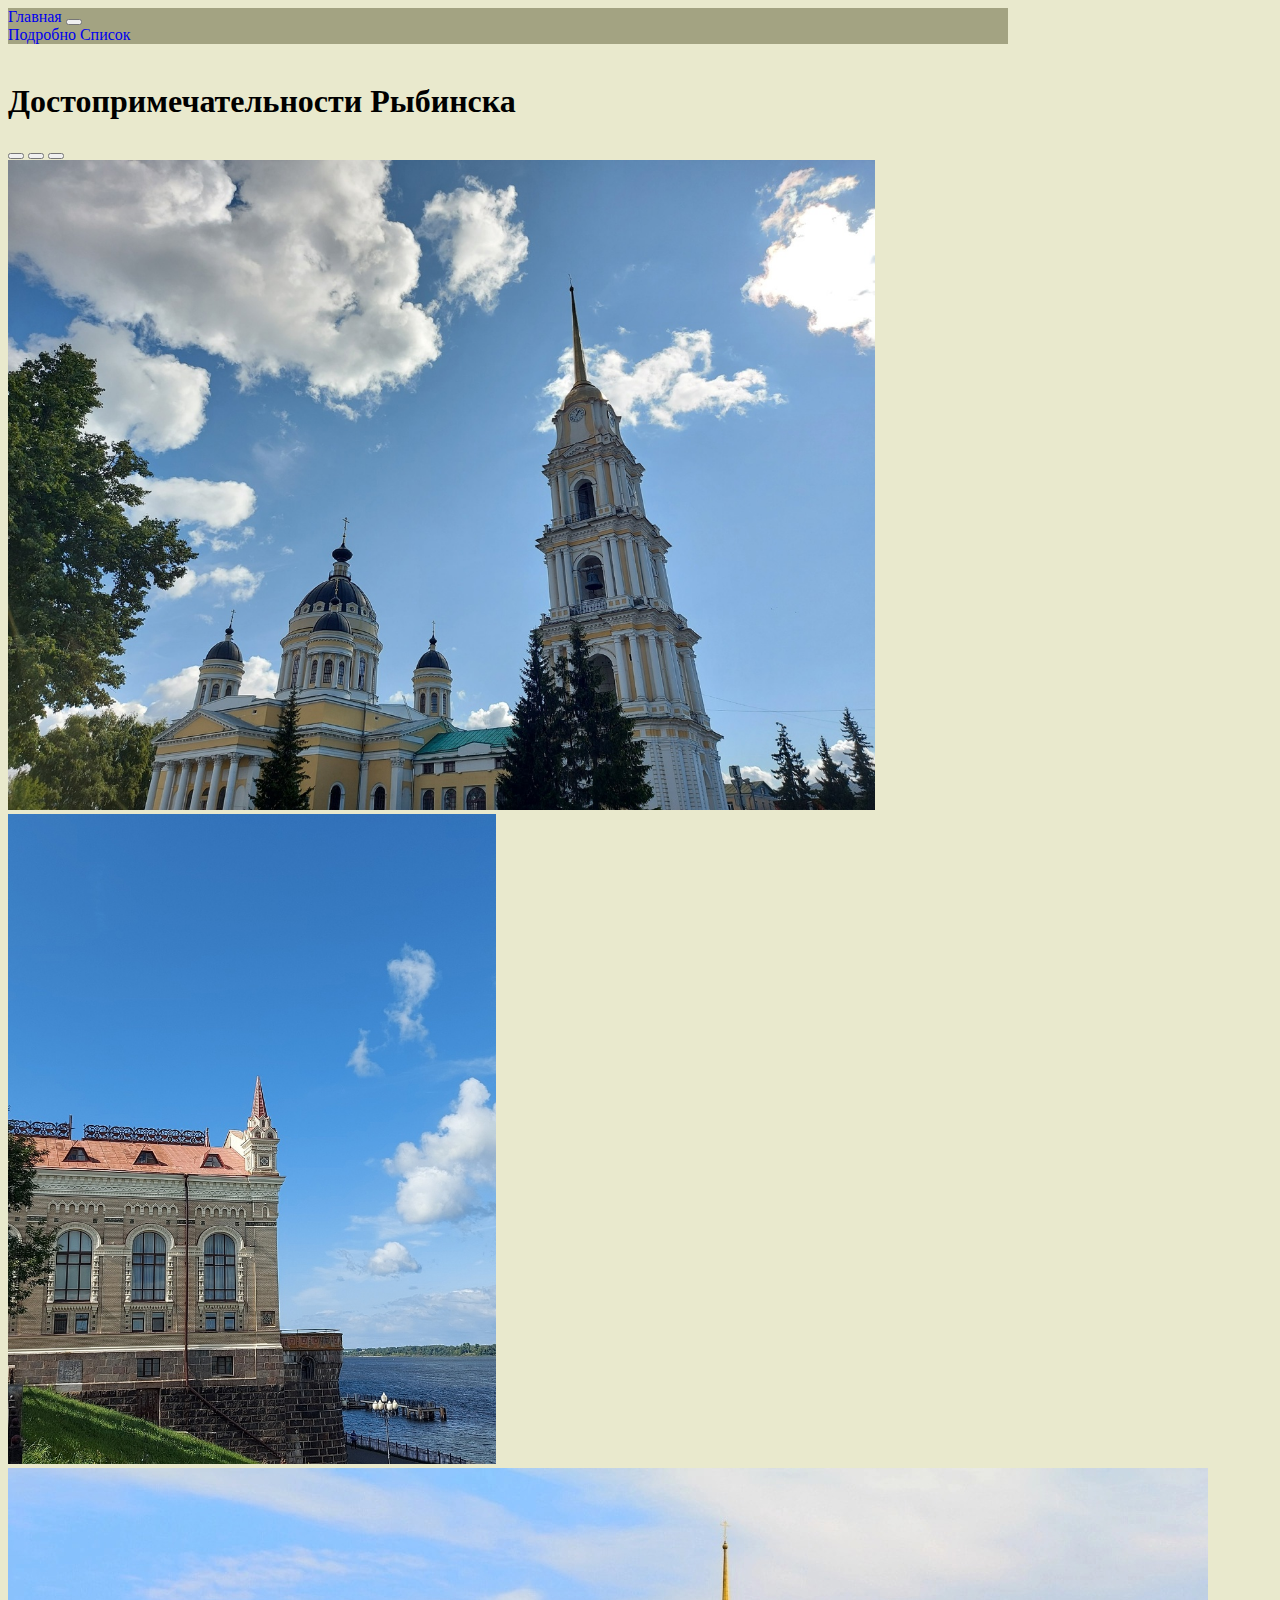
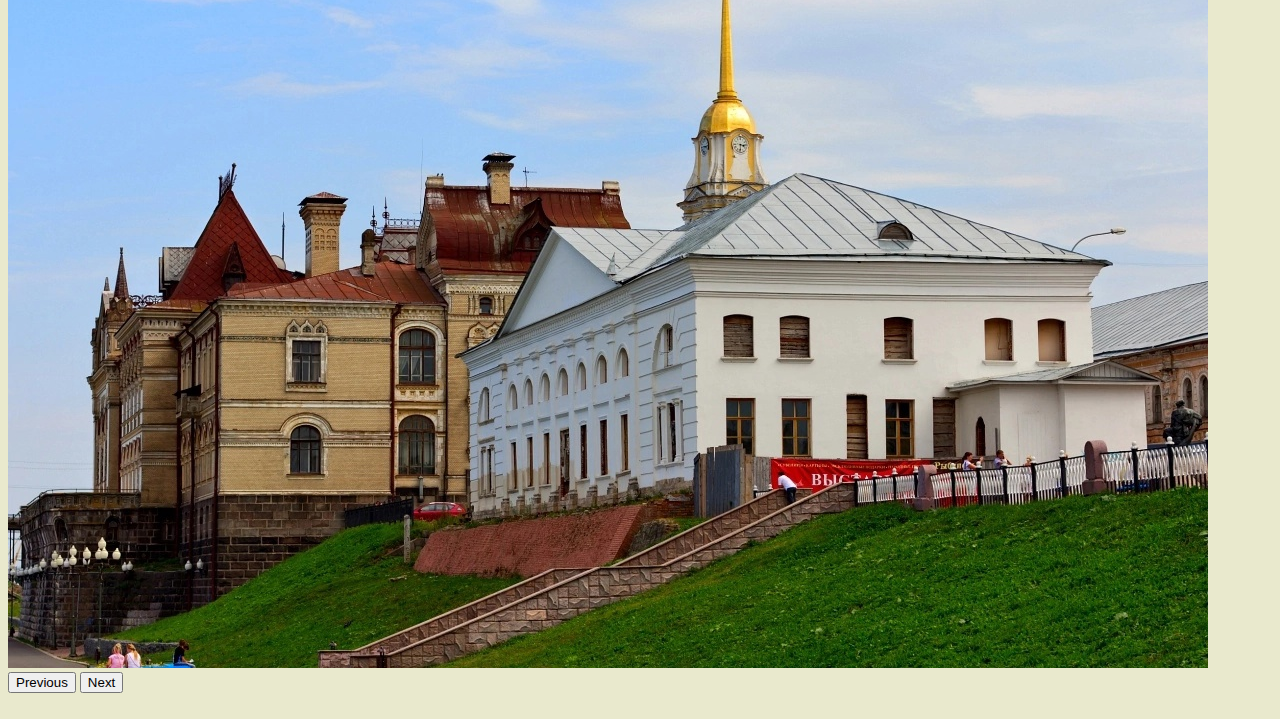
<file: index.html>
<!DOCTYPE html>
<html lang="ru">
<head>
    <link href="https://cdn.jsdelivr.net/npm/bootstrap@5.3.2/dist/css/bootstrap.min.css" rel="stylesheet" integrity="sha384-T3c6CoIi6uLrA9TneNEoa7RxnatzjcDSCmG1MXxSR1GAsXEV/Dwwykc2MPK8M2HN" crossorigin="anonymous">
    <script src="https://cdn.jsdelivr.net/npm/bootstrap@5.3.2/dist/js/bootstrap.bundle.min.js" integrity="sha384-C6RzsynM9kWDrMNeT87bh95OGNyZPhcTNXj1NW7RuBCsyN/o0jlpcV8Qyq46cDfL" crossorigin="anonymous"></script>
    <link rel="stylesheet" href="style.css">
    <meta charset="UTF-8">
    <meta name="viewport" content="width=device-width, initial-scale=1.0">
    <title>Рыбинск и его достопримечательности </title>
    
</head>
<body>
    <div class="container" style="width: 1000px;">
        <div id="menu"></div>
        <br>
        <h1>Достопримечательности Рыбинска</h1>
        <div id="carouselExampleIndicators" class="carousel slide">
            <div class="carousel-indicators">
              <button type="button" data-bs-target="#carouselExampleIndicators" data-bs-slide-to="0" class="active" aria-current="true" aria-label="Slide 1"></button>
              <button type="button" data-bs-target="#carouselExampleIndicators" data-bs-slide-to="1" aria-label="Slide 2"></button>
              <button type="button" data-bs-target="#carouselExampleIndicators" data-bs-slide-to="2" aria-label="Slide 3"></button>
            </div>
            <div class="carousel-inner">
              <div class="carousel-item active">
                <img src="img/3.jpg" height="650" class="d-block w-100" alt="...">
              </div>
              <div class="carousel-item">
                <img src="img/2.jpg" height="650" class="d-block w-100" alt="...">
              </div>
              <div class="carousel-item">
                <img src="img/4.jpg" class="d-block w-100" alt="...">
              </div>
            </div>
            <button class="carousel-control-prev" type="button" data-bs-target="#carouselExampleIndicators" data-bs-slide="prev">
              <span class="carousel-control-prev-icon" aria-hidden="true"></span>
              <span class="visually-hidden">Previous</span>
            </button>
            <button class="carousel-control-next" type="button" data-bs-target="#carouselExampleIndicators" data-bs-slide="next">
              <span class="carousel-control-next-icon" aria-hidden="true"></span>
              <span class="visually-hidden">Next</span>
            </button>
          </div>   
          <br>
    </div>
        <script src="https://cdn.jsdelivr.net/npm/jquery@3.7.1/dist/jquery.min.js">
        </script>
        <script>
          $("#menu").load("menu.html")
        </script>
</body>
</html>
</file>
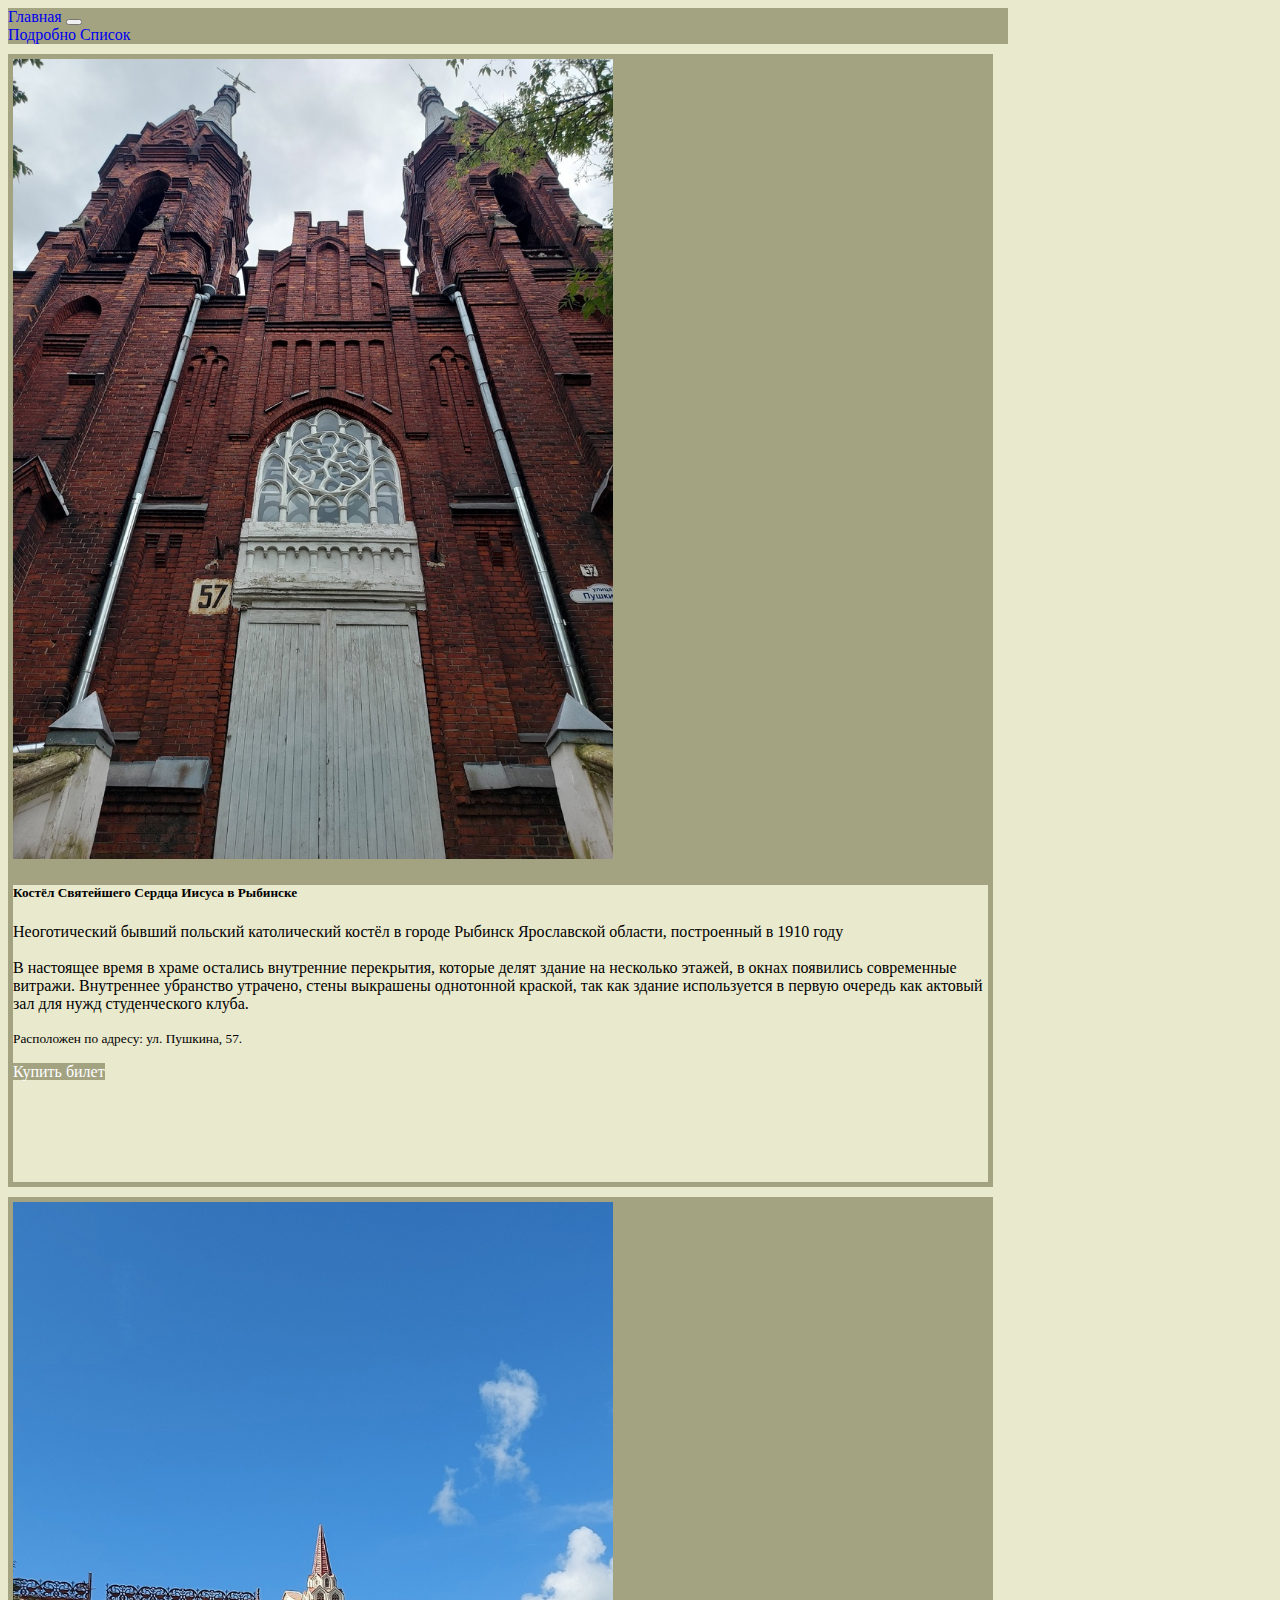
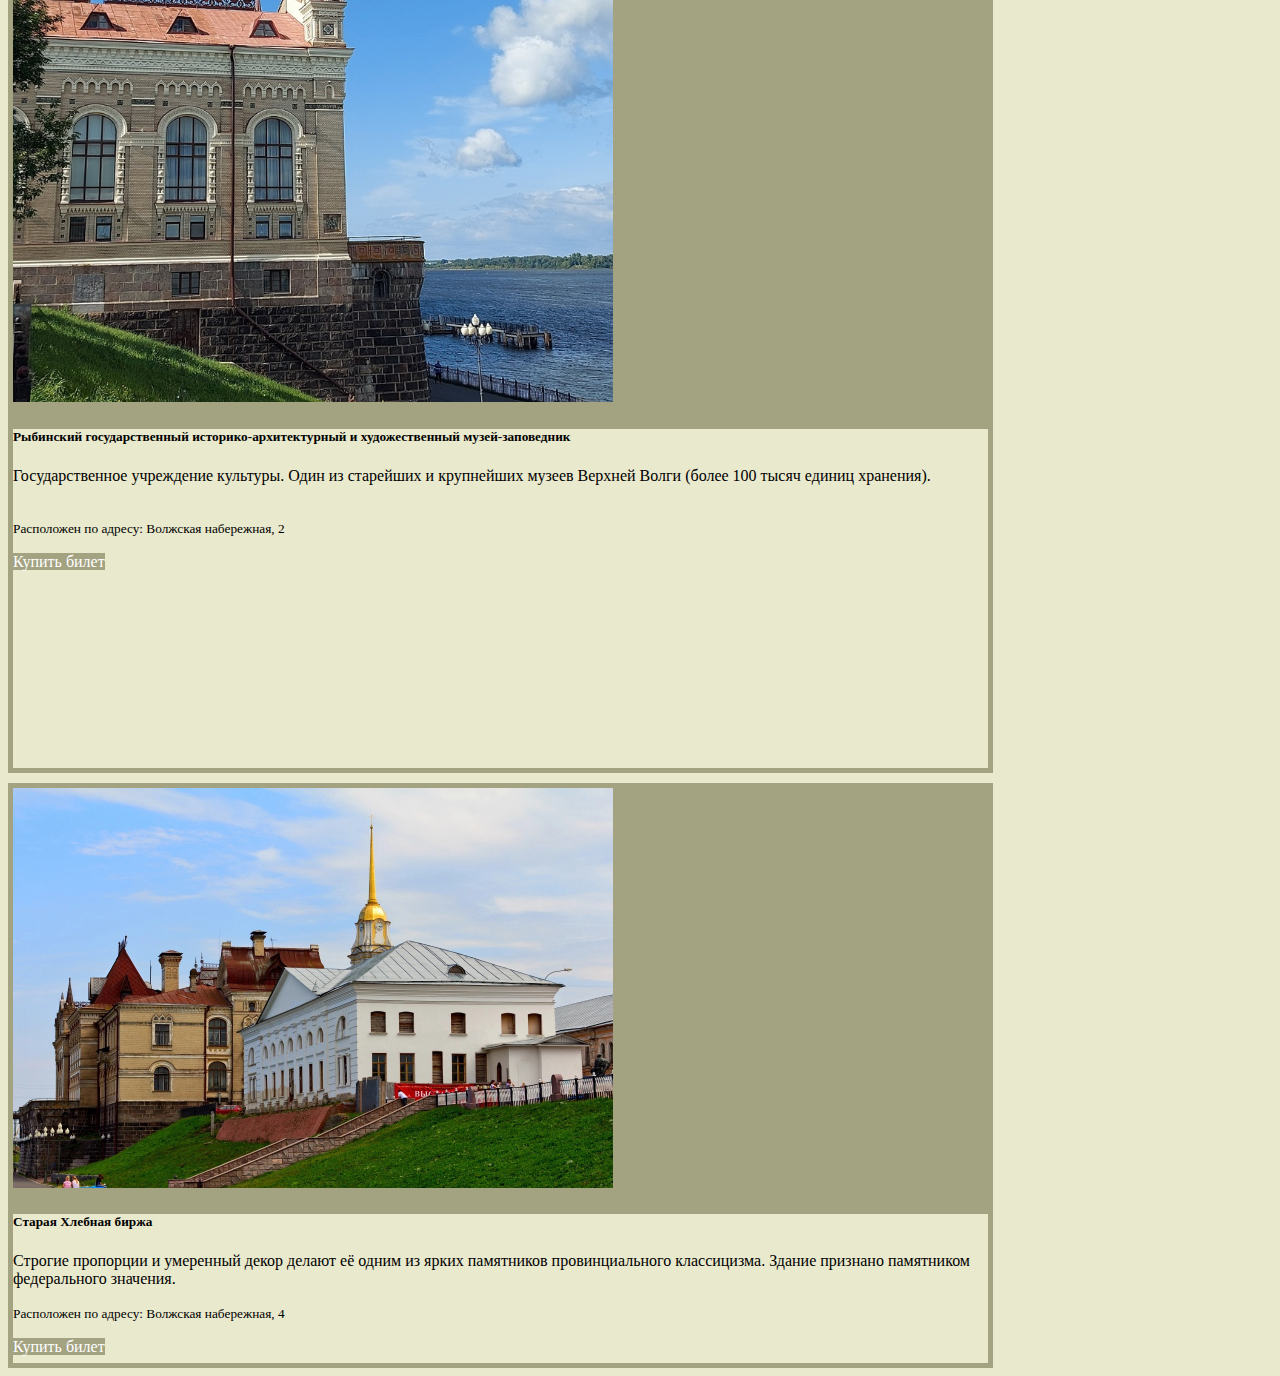
<file: index2.html>
<!DOCTYPE html>
<html lang="en">
<head>
    <link href="https://cdn.jsdelivr.net/npm/bootstrap@5.3.2/dist/css/bootstrap.min.css" rel="stylesheet" integrity="sha384-T3c6CoIi6uLrA9TneNEoa7RxnatzjcDSCmG1MXxSR1GAsXEV/Dwwykc2MPK8M2HN" crossorigin="anonymous">
    <script src="https://cdn.jsdelivr.net/npm/bootstrap@5.3.2/dist/js/bootstrap.bundle.min.js" integrity="sha384-C6RzsynM9kWDrMNeT87bh95OGNyZPhcTNXj1NW7RuBCsyN/o0jlpcV8Qyq46cDfL" crossorigin="anonymous"></script>
    <link rel="stylesheet" href="style.css">
    <meta charset="UTF-8">
    <meta name="viewport" content="width=device-width, initial-scale=1.0">
    <title>Рыбинск и его достопримечательности</title>

</head>
<body>
    <div class="container" style="width: 1000px;">
        <div id="menu"></div>
        <div class="card mb-3" style="max-width: 1000px;">
            <div class="row g-0">
              <div class="col-md-4">
                <img src="img/1.jpg" width="600" class="img-fluid rounded-start" alt="...">
              </div>
              <div class="col-md-8">
                <div class="card-body">
                  <h5 class="card-title">Костёл Святейшего Сердца Иисуса в Рыбинске</h5>
                  <p class="card-text">
                    Неоготический бывший польский католический костёл в городе Рыбинск Ярославской области, построенный в 1910 году
                    <br>
                    <br>
                    В настоящее время в храме остались внутренние перекрытия, которые делят здание на несколько этажей, в окнах появились современные витражи. Внутреннее убранство утрачено, стены выкрашены однотонной краской, так как здание используется в первую очередь как актовый зал для нужд студенческого клуба. 
                  </p>
                  <p class="card-text"><small class="text-body-secondary">Расположен по адресу: ул. Пушкина, 57.</small></p>
                  <a href="index3.html" class="btn btn-outline-dark btn-sm">Купить билет</a>
                </div>
              </div>
            </div>
          </div>
          <script src="https://cdn.jsdelivr.net/npm/jquery@3.7.1/dist/jquery.min.js">
          </script>
          <script src="menu.js"></script>

          <div class="card mb-3" style="max-width: 1000px;">
            <div class="row g-0">
              <div class="col-md-4">
                <img src="img/2.jpg" width="600" class="img-fluid rounded-start" alt="...">
              </div>
              <div class="col-md-8">
                <div class="card-body" style="padding-bottom: 197px;">
                  <h5 class="card-title">Рыбинский государственный историко-архитектурный и художественный музей-заповедник</h5>
                  <p class="card-text">
                    Государственное учреждение культуры. Один из старейших и крупнейших музеев Верхней Волги (более 100 тысяч единиц хранения).                    <br>
                    <br>
                  </p>
                  <p class="card-text"><small class="text-body-secondary">Расположен по адресу: Волжская набережная, 2</small></p>
                  <a href="index3.html" class="btn btn-outline-dark btn-sm">Купить билет</a>
                </div>
              </div>
            </div>
          </div>
          <script src="https://cdn.jsdelivr.net/npm/jquery@3.7.1/dist/jquery.min.js">
          </script>
          <script src="menu.js"></script>

          <div class="card mb-3" style="max-width: 1000px;">
            <div class="row g-0">
              <div class="col-md-4">
                <img src="img/4.jpg" width="600" class="img-fluid rounded-start" alt="...">
              </div>
              <div class="col-md-8">
                <div class="card-body" style="padding-bottom: 7px;">
                  <h5 class="card-title">Старая Хлебная биржа</h5>
                  <p class="card-text">
                     Строгие пропорции и умеренный декор делают её одним из ярких памятников провинциального классицизма. Здание признано памятником федерального значения.                  </p>
                  <p class="card-text"><small class="text-body-secondary">Расположен по адресу: Волжская набережная, 4</small></p>
                  <a href="index3.html" class="btn btn-outline-dark btn-sm">Купить билет</a>
                </div>
              </div>
            </div>
          </div>
          <script src="https://cdn.jsdelivr.net/npm/jquery@3.7.1/dist/jquery.min.js">
          </script>
          <script src="menu.js"></script>
</body>
</html>
</file>
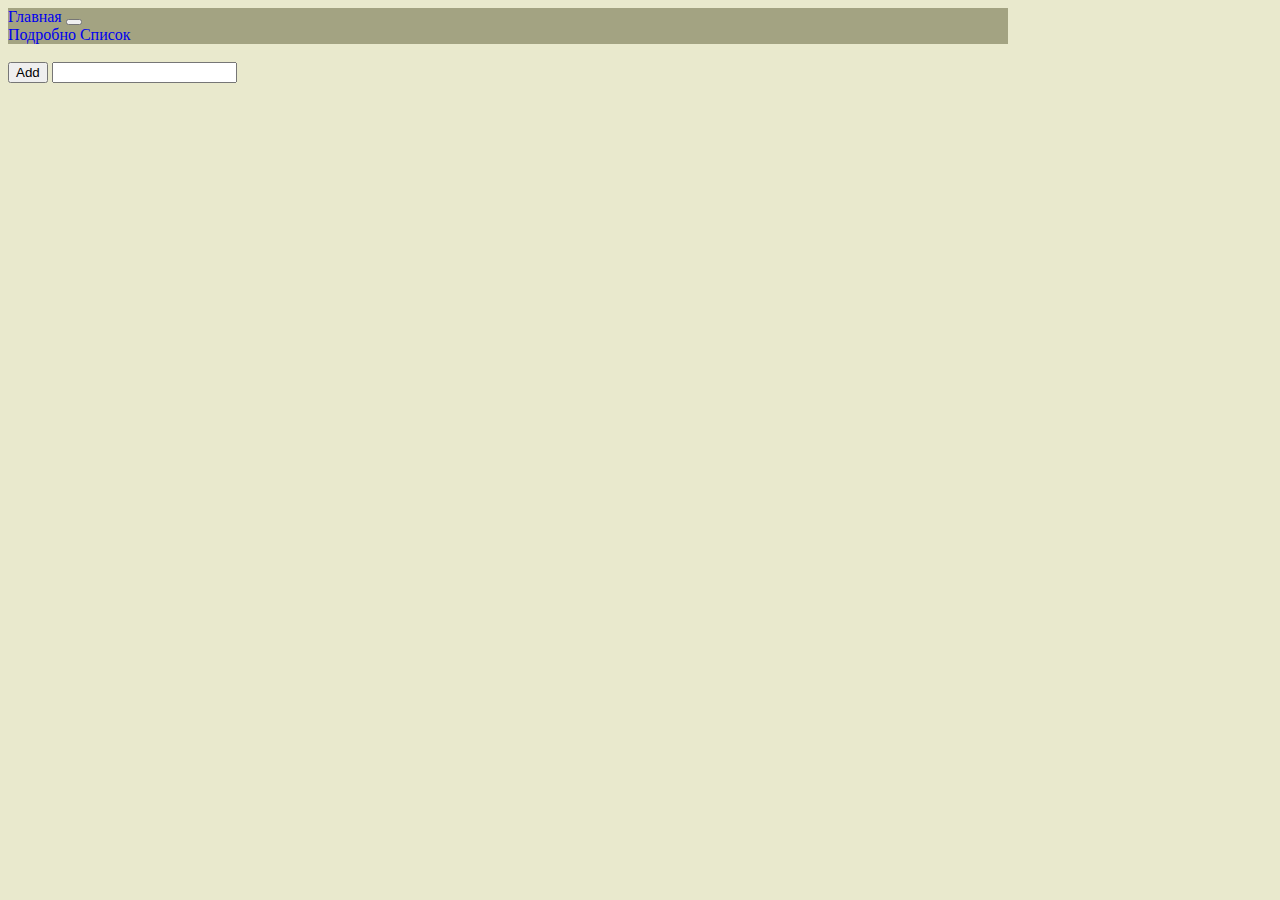
<file: todo.html>
<!DOCTYPE html>
<html lang="en">
<head>
    <link href="https://cdn.jsdelivr.net/npm/bootstrap@5.3.2/dist/css/bootstrap.min.css" rel="stylesheet" integrity="sha384-T3c6CoIi6uLrA9TneNEoa7RxnatzjcDSCmG1MXxSR1GAsXEV/Dwwykc2MPK8M2HN" crossorigin="anonymous">
    <script src="https://cdn.jsdelivr.net/npm/bootstrap@5.3.2/dist/js/bootstrap.bundle.min.js" integrity="sha384-C6RzsynM9kWDrMNeT87bh95OGNyZPhcTNXj1NW7RuBCsyN/o0jlpcV8Qyq46cDfL" crossorigin="anonymous"></script>
    <link rel="stylesheet" href="style.css">
    <meta charset="UTF-8">
    <meta name="viewport" content="width=device-width, initial-scale=1.0">
    <title>Рыбинск и его достопримечательности</title>
</head>
<body>
    <div class="container" style="width: 1000px;">
        <div id="menu"></div>
        <br>
          <button id="addButton" onclick="addTodo()">Add</button>
          <input type="text" id="todoInput">
          <span id="hint"></span>
          <ul id="todoList"></ul>
    
          <script src="todo.js"></script>
          <script src="https://cdn.jsdelivr.net/npm/jquery@3.7.1/dist/jquery.min.js">
          </script>
          <script src="menu.js"></script>           
</body>
</html>
</file>
<file: style.css>
a:visited{color: white;}
a:hover{color: white;}
a{text-decoration: none;}
h2{margin-bottom: 10px;}

.button{
    border-color: whitesmoke;
    border-style: solid;
    border-radius: 3px;
    border-width: 1px;
    background-color: black;
    padding: 1px 7px 2px;
    display: inline-block;
    text-align: start;
    margin: 0em;
}
body{
    background-color: #e9e9cd;
}
.pic{
    border: 10px solid black;
    background: grey;
    width: 800px;
    margin: 35px;
    margin-left: 10px;
    padding: 15px;
}
.card-body{
    background-color: #e9e9cd;
    padding-bottom: 101px;
    
}
.card{
    /* border: 10px solid black; */
    background: #a3a382;
    width: 975px;
    margin-top: 10px;
    padding: 5px;
}
.btn{
    background-color: #a3a382;
    color: white;
}
</file>
